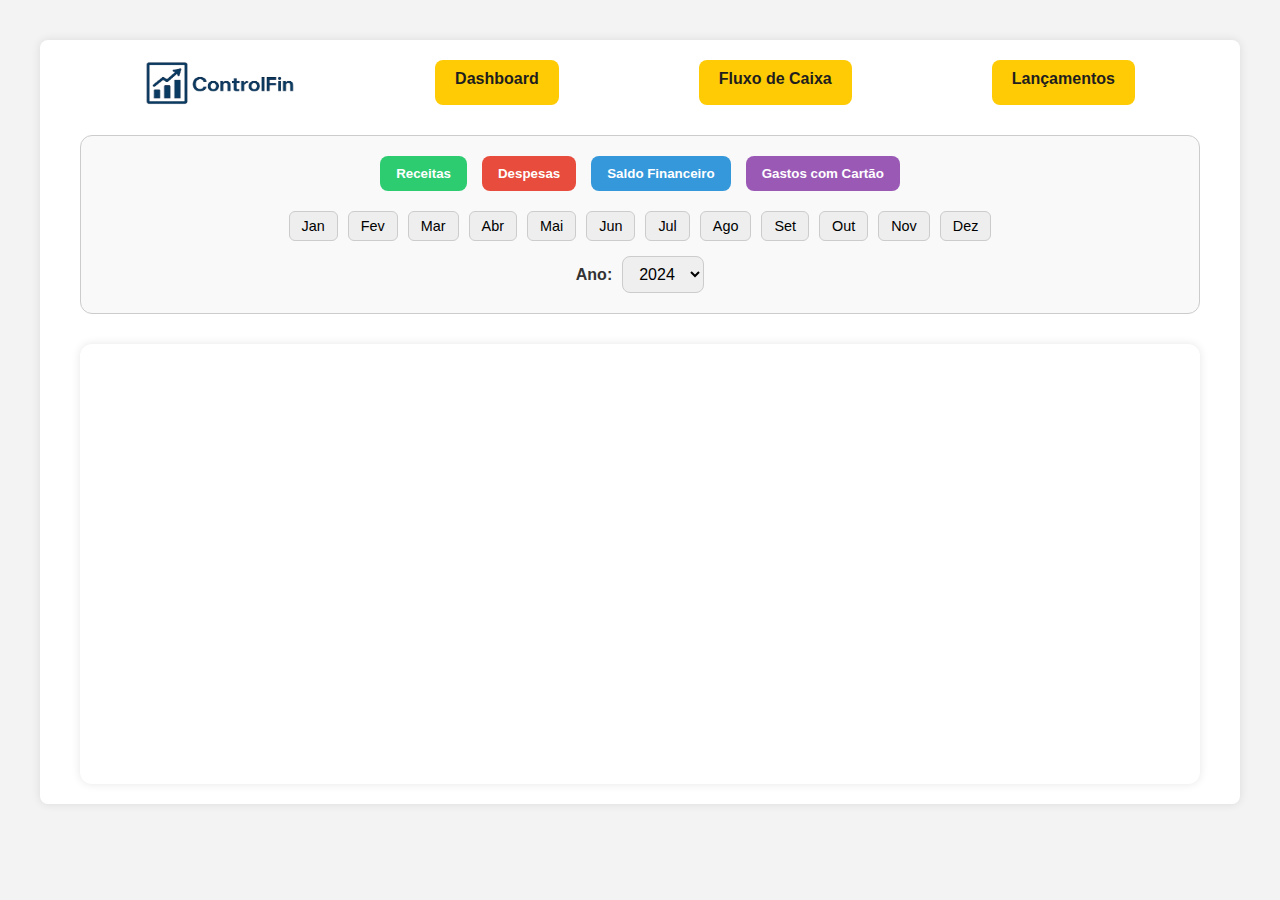
<file: index.html>
<!DOCTYPE html>
<html lang="pt-BR">

<head>
    <meta charset="UTF-8" />
    <meta name="viewport" content="width=device-width, initial-scale=1.0" />
    
    <link rel="icon"
        href="data:image/svg+xml,<svg xmlns=%22http://www.w3.org/2000/svg%22 viewBox=%220 0 100 100%22><text y=%22.9em%22 font-size=%2290%22>💰</text></svg>">

    <link rel="stylesheet" href="style.css" />
    <title>ControlFin</title>
</head>

<body>
    <section>
        <header>
            <nav class="container__nav">
                <img class="logo" src="assets/raw-removebg-preview2.png" alt="Logo ControlFin">
                <a href="index.html">Dashboard</a>
                <a href="fluxo-de-caixa.html">Fluxo de Caixa</a>
                <a href="lancamento.html">Lançamentos</a>

            </nav>
        </header>

        <main>
            <div class="top-panel">
                <div class="card">
                    <div class="botoes-resumo">
                        <button class="receita">Receitas</button>
                        <button class="despesa">Despesas</button>
                        <button class="saldo">Saldo Financeiro</button>
                        <button class="cartao">Gastos com Cartão</button>
                    </div>

                    <ul class="meses">
                        <li>Jan</li>
                        <li>Fev</li>
                        <li>Mar</li>
                        <li>Abr</li>
                        <li>Mai</li>
                        <li>Jun</li>
                        <li>Jul</li>
                        <li>Ago</li>
                        <li>Set</li>
                        <li>Out</li>
                        <li>Nov</li>
                        <li>Dez</li>

                    </ul>
                    <!-- Select para ano -->
                    <div class="ano-select">
                        <label for="ano">Ano:</label>
                        <select id="ano" name="ano">
                            <option value="2022">2022</option>
                            <option value="2023">2023</option>
                            <option value="2024" selected>2024</option>
                            <option value="2025">2025</option>
                        </select>
                    </div>
                </div>
            </div>

            <!-- Campo para o gráfico -->
            <div class="grafico-container">
                <canvas id="graficoFinanceiro"></canvas>
            </div>
        </main>
    </section>
</body>

</html>
</file>
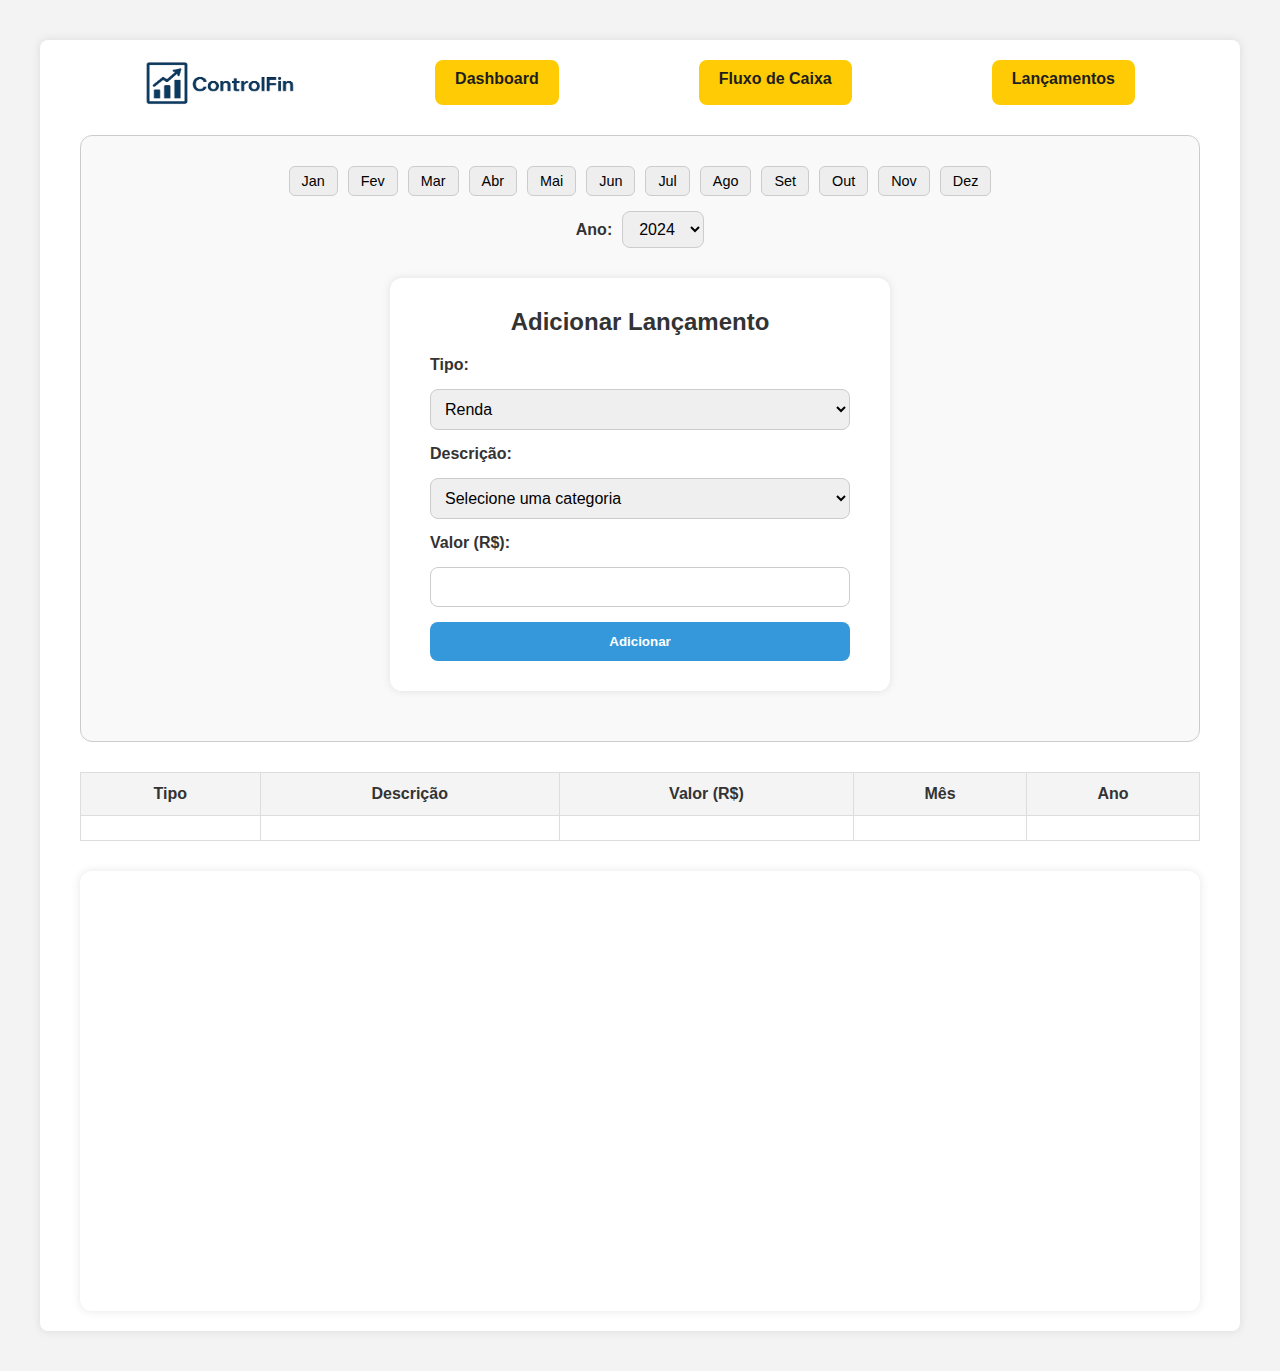
<file: fluxo-de-caixa.html>
<!DOCTYPE html>
<html lang="pt-BR">

<head>
    <meta charset="UTF-8" />
    <meta name="viewport" content="width=device-width, initial-scale=1.0" />
    <!-- Dentro da tag <head> -->
    <link rel="icon"
        href="data:image/svg+xml,<svg xmlns=%22http://www.w3.org/2000/svg%22 viewBox=%220 0 100 100%22><text y=%22.9em%22 font-size=%2290%22>💰</text></svg>">

    <link rel="stylesheet" href="style.css" />
    <title>ControlFin</title>
</head>

<body>
    <section>
        <header>
            <nav class="container__nav">
                <img class="logo" src="assets/raw-removebg-preview2.png" alt="Logo ControlFin">
                <a href="index.html">Dashboard</a>
                <a href="fluxo-de-caixa.html">Fluxo de Caixa</a>
                <a href="lancamento.html">Lançamentos</a>

            </nav>
        </header>

        <main>
            <div class="top-panel">
                <div class="card">
                    <ul class="meses">
                        <li class="mes_tabela">Jan</li>
                        <li class="mes_tabela">Fev</li>
                        <li class="mes_tabela">Mar</li>
                        <li class="mes_tabela">Abr</li>
                        <li class="mes_tabela">Mai</li>
                        <li class="mes_tabela">Jun</li>
                        <li class="mes_tabela">Jul</li>
                        <li class="mes_tabela">Ago</li>
                        <li class="mes_tabela">Set</li>
                        <li class="mes_tabela">Out</li>
                        <li class="mes_tabela">Nov</li>
                        <li class="mes_tabela">Dez</li>
                    </ul>
                    <!-- Select para ano -->
                    <div class="ano-select">
                        <label for="ano">Ano:</label>
                        <select id="ano" name="ano">
                            <option value="2022">2022</option>
                            <option value="2023">2023</option>
                            <option value="2024" selected>2024</option>
                            <option value="2025">2025</option>
                        </select>
                    </div>
                    <div class="formulario-lancamento">
                        <h2>Adicionar Lançamento</h2>
                        <form id="form-lancamento">
                            <label for="tipo">Tipo:</label>
                            <select id="tipo" name="tipo" required>
                                <option value="renda">Renda</option>
                                <option value="despesa">Despesa</option>
                            </select>

                            <label for="descricao">Descrição:</label>
                            <select id="descricao" name="descricao" required>
                                <option value="" disabled selected>Selecione uma categoria</option>
                                <option value="Salário">Salário</option>
                                <option value="Mercado">Mercado</option>
                                <option value="Farmácia">Farmácia</option>
                                <option value="Transporte">Transporte</option>
                                <option value="Lazer">Lazer</option>
                                <option value="Educação">Educação</option>
                                <option value="Moradia">Moradia</option>
                                <option value="Serviços">Serviços</option>
                                <option value="Outros">Outros</option>
                            </select>

                            
                            <input type="text" id="descricao-outros" name="descricao-outros"
                                placeholder="Digite a descrição" style="display: none;" />
                            <input type="text" id="descricao-outros" name="descricao-outros"
                                placeholder="Digite a descrição" style="display: none;" />

                            <label for="valor">Valor (R$):</label>
                            <input type="number" id="valor" name="valor" step="0.01" required />

                            <button type="submit">Adicionar</button>
                        </form>
                    </div>


                </div>
            </div>
            <table class="tabela-lancamentos">
                    <thead>
                        <tr>
                            <th>Tipo</th>
                            <th>Descrição</th>
                            <th>Valor (R$)</th>
                            <th>Mês</th>
                            <th>Ano</th>
                        </tr>
                        <tr class="container_lista">
                            <td class="tabela_tipo"></td>
                            <td class="tabela_descricao"></td>
                            <td class="tabela_valor"></td>
                            <td class="tabela_mes"></td>
                            <td class="tabela_ano"></td>
                        </tr>
                    </thead>
                    <tbody id="corpo-tabela">
                        
                    </tbody>
                </table>

            
            <div class="grafico-container">
                <canvas id="graficoFinanceiro"></canvas>
            </div>
        </main>
    </section>

    <script src="scripts/script-fluxo.js"></script>
</body>

</html>
</file>
<file: style.css>
* {
  margin: 0;
  padding: 0;
  box-sizing: border-box;
}

body {
  min-height: 100vh;
  font-family: Arial, sans-serif;
  background-color: #f3f3f3;
  display: flex;
  justify-content: center;
  align-items: flex-start;
  padding: 40px;
}

section {
  width: 100%;
  max-width: 1200px;
  background-color: #fff;
  border-radius: 8px;
  padding: 20px 40px;
  box-shadow: 0 0 10px rgba(0, 0, 0, 0.1);
}


.container__nav img {
  width: 150px;
  height: 45px;
}


.container__nav {
  display: flex;
  justify-content: space-around;
  margin-bottom: 30px;
  flex-wrap: wrap;
  gap: 10px;
}

.container__nav > a {
  text-decoration: none;
  padding: 10px 20px;
  border-radius: 8px;
  background-color: #ffcb05;
  color: #1e1e1e;
  font-weight: bold;
  transition: all 0.3s ease;
}

.container__nav > a:hover {
  background-color: #ffd700;
  transform: scale(1.05);
}

.top-panel .card {
  background-color: #f9f9f9;
  border: 1px solid #ccc;
  border-radius: 12px;
  padding: 20px;
  margin-bottom: 30px;
}

.botoes-resumo {
  display: flex;
  flex-wrap: wrap;
  gap: 15px;
  justify-content: center;
  margin-bottom: 20px;
}

.botoes-resumo button {
  padding: 10px 16px;
  border: none;
  border-radius: 8px;
  font-weight: bold;
  cursor: pointer;
  transition: all 0.3s ease;
}

.receita {
  background-color: #2ecc71;
  color: white;
}

.despesa {
  background-color: #e74c3c;
  color: white;
}

.saldo {
  background-color: #3498db;
  color: white;
}

.cartao {
  background-color: #9b59b6;
  color: white;
}

.botoes-resumo button:hover {
  opacity: 0.9;
  transform: scale(1.05);
}

.meses {
  display: flex;
  justify-content: center;
  flex-wrap: wrap;
  list-style: none;
  gap: 10px;
  margin-top: 10px;
}

.meses .mes_tabela.selecionada {
  background: #a4e982;
  color: #222;
}

.meses li,
.meses p {
  padding: 6px 12px;
  border: 1px solid #ccc;
  border-radius: 6px;
  background-color: #eee;
  cursor: pointer;
  font-size: 0.9rem;
  font-weight: 500;
  transition: all 0.3s ease;
}

.meses li:hover,
.meses p:hover {
  background-color: #ddd;
  transform: scale(1.05);
}

.grafico-container {
  margin-top: 30px;
  padding: 20px;
  background-color: #ffffff;
  border-radius: 12px;
  box-shadow: 0 0 10px rgba(0, 0, 0, 0.1);
}

#graficoFinanceiro {
  width: 100%;
  max-width: 800px;
  height: 400px;
  display: block;
  margin: 0 auto;
}

.formulario-lancamento {
  background-color: #ffffff;
  padding: 30px 40px;
  border-radius: 12px;
  box-shadow: 0 0 8px rgba(0, 0, 0, 0.1);
  margin: 30px auto;
  max-width: 500px;
  width: 100%;
  text-align: center;
}

.formulario-lancamento h2 {
  margin-bottom: 20px;
  color: #333;
  font-size: 1.5rem;
}

#form-lancamento {
  display: flex;
  flex-direction: column;
  gap: 15px;
}

#form-lancamento label {
  text-align: left;
  font-weight: bold;
  color: #333;
}

#form-lancamento input,
#form-lancamento select {
  padding: 10px;
  border: 1px solid #ccc;
  border-radius: 8px;
  font-size: 1rem;
}

#form-lancamento button {
  padding: 12px;
  background-color: #3498db;
  color: white;
  font-weight: bold;
  border: none;
  border-radius: 8px;
  cursor: pointer;
  transition: all 0.3s ease;
}

#form-lancamento button:hover {
  background-color: #2980b9;
  transform: scale(1.03);
}

.lancamentos-container {
  background-color: #fff;
  padding: 30px;
  border-radius: 12px;
  box-shadow: 0 0 8px rgba(0, 0, 0, 0.1);
  margin-top: 30px;
  max-width: 1000px;
  width: 100%;
  margin-left: auto;
  margin-right: auto;
}

.lancamentos-container h2 {
  text-align: center;
  margin-bottom: 20px;
  color: #333;
}

.filtro-mes {
  margin-bottom: 20px;
  text-align: center;
}

.filtro-mes select {
  padding: 8px 12px;
  border-radius: 8px;
  border: 1px solid #ccc;
  font-size: 1rem;
}

.filtros-lancamentos {
  display: flex;
  justify-content: center;
  gap: 30px;
  margin-bottom: 20px;
  flex-wrap: wrap;
}

.filtro {
  display: flex;
  flex-direction: column;
  align-items: center;
}

.filtro label {
  font-weight: bold;
  margin-bottom: 5px;
}

.filtro select {
  padding: 8px 12px;
  border-radius: 8px;
  border: 1px solid #ccc;
  font-size: 1rem;
}


.tabela-lancamentos {
  width: 100%;
  border-collapse: collapse;
}

.tabela-lancamentos th,
.tabela-lancamentos td {
  border: 1px solid #ddd;
  padding: 12px 15px;
  text-align: center;
}

.tabela-lancamentos th {
  background-color: #f4f4f4;
  color: #333;
}

.tabela-lancamentos tbody tr:nth-child(even) {
  background-color: #f9f9f9;
}

.tabela-lancamentos button {
  padding: 6px 10px;
  border: none;
  border-radius: 6px;
  cursor: pointer;
  margin: 0 5px;
  font-size: 0.9rem;
}

.tabela-lancamentos .editar {
  background-color: #f39c12;
  color: #fff;
}

.tabela-lancamentos .excluir {
  background-color: #e74c3c;
  color: #fff;
}

.ano-select {
  display: flex;
  align-items: center;
  justify-content: center;
  margin-top: 15px;
  gap: 10px;
}

.ano-select label {
  font-weight: bold;
  color: #333;
}

.ano-select select {
  padding: 8px 12px;
  border-radius: 8px;
  border: 1px solid #ccc;
  font-size: 1rem;
}
</file>
